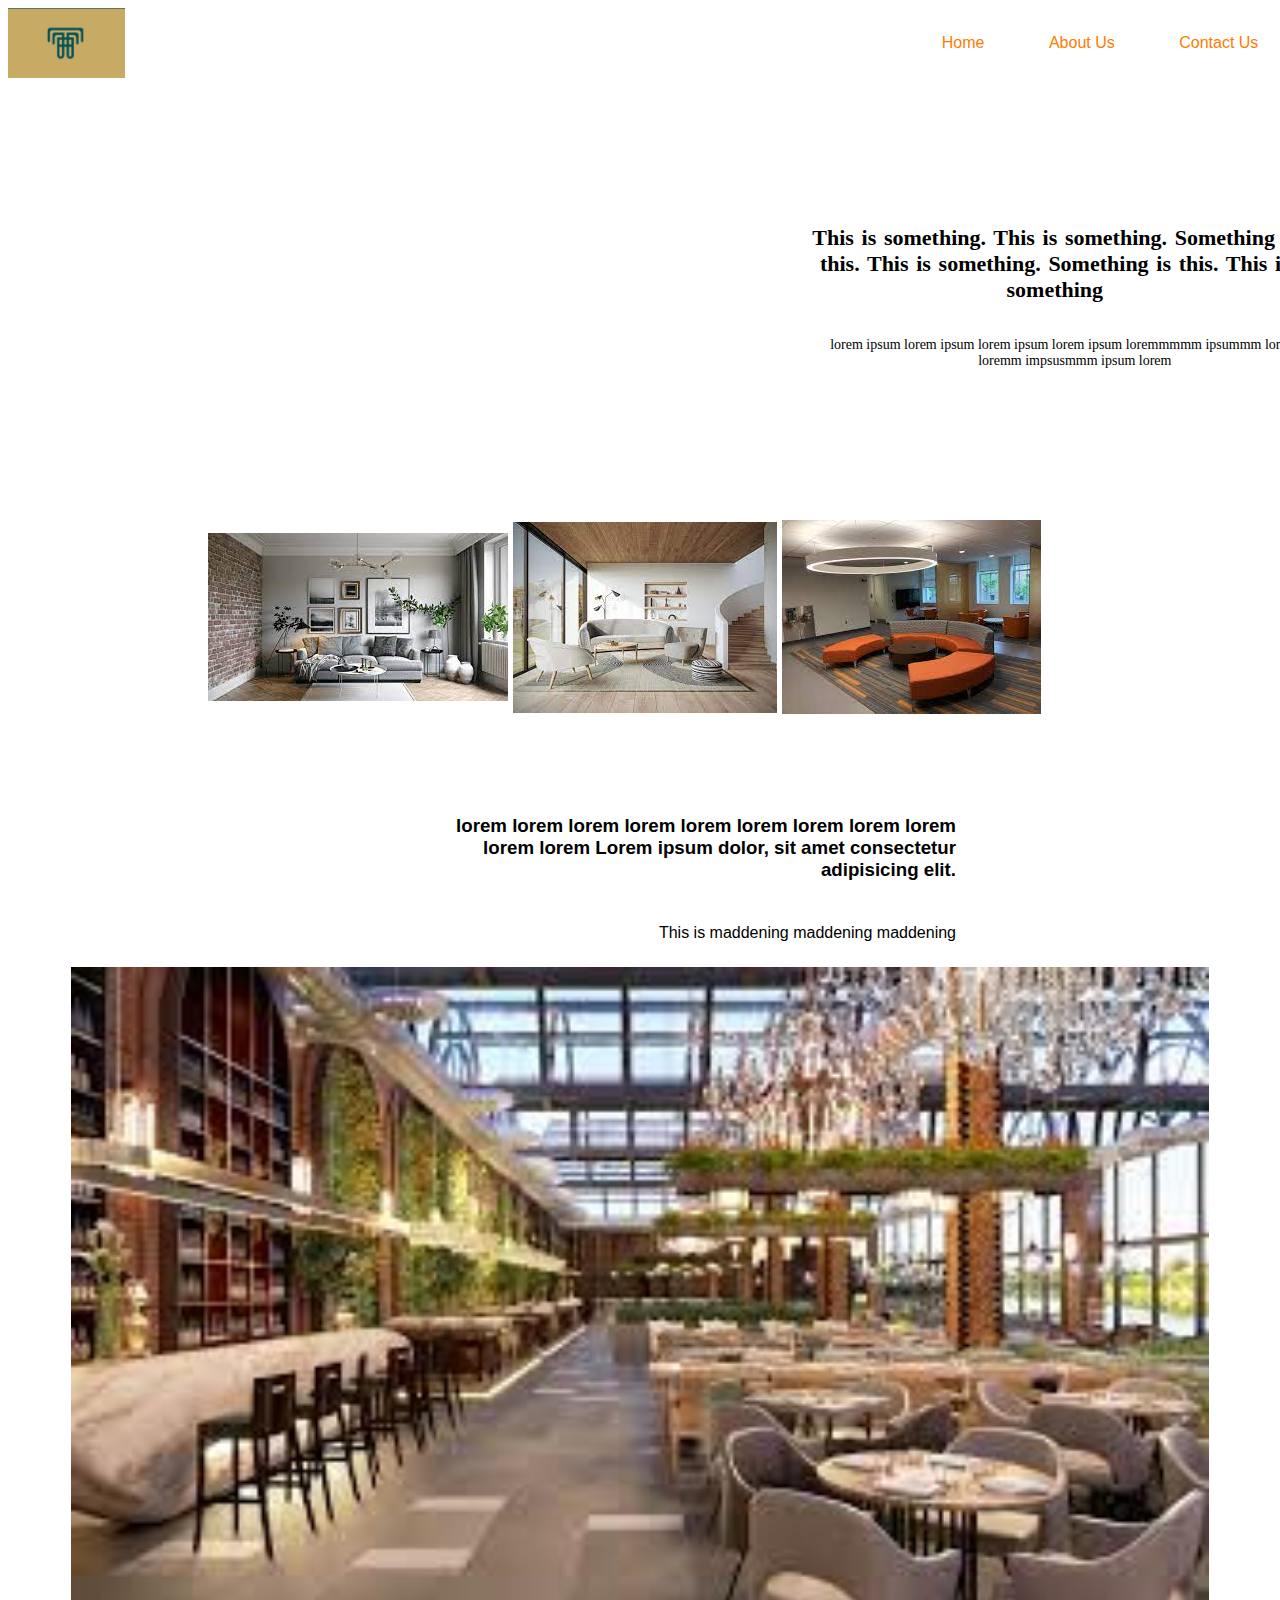
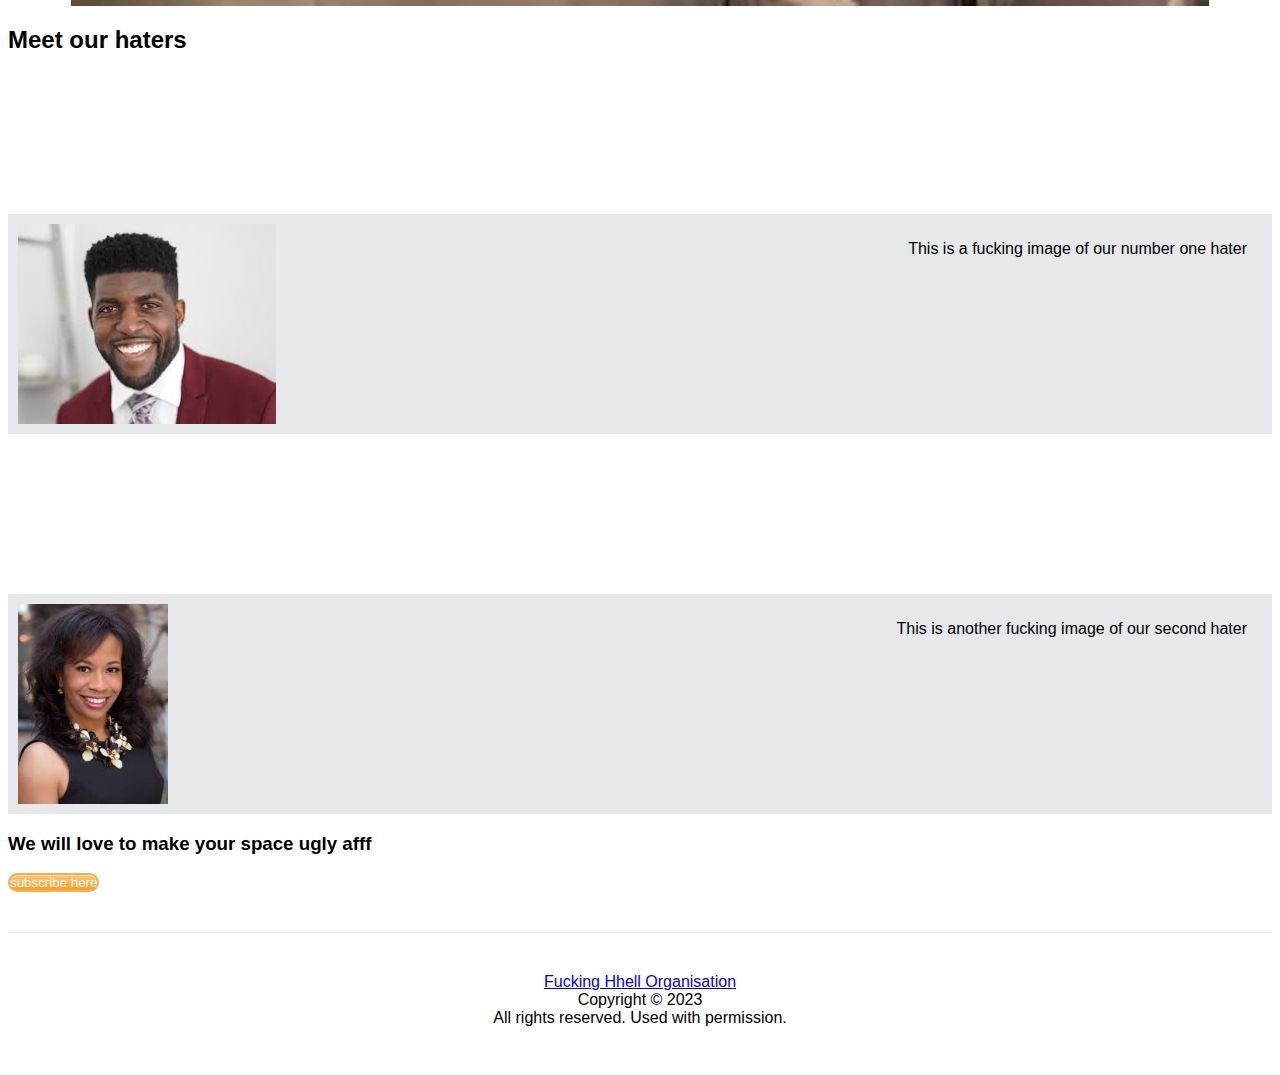
<file: index.html>
<!DOCTYPE html>
<html lang="en">
<head>
    <meta charset="UTF-8">
    <meta http-equiv="X-UA-Compatible" content="IE=edge">
    <meta name="viewport" content="width=device-width, initial-scale=1.0">
      <title> Ta posh interiors  </title>
      <style>
        *{
        
            padding: 0px;
            font-family: "Poppins", sans-serif;;
        }

        .header{
            background-color: white;
            height: 70px;
            width: 100%;
            padding: 0 10%;
            background-image: url("LOGOG.jpg");
            background-repeat: no-repeat;
            background-position: left center;
            background-size: contain;
            padding-left: 19px;

        }

        .header h1{
            font-size: 20px;
        }

        
 
        
        nav{
            display:flex;
            justify-content: space-between;
            align-items: center;
            width: 100%;
            padding-left: 70%;
             

        }
        
        nav ul li {
            margin: 10px 30px;
            list-style: none;
            display: inline-block;         
        }

        nav ul li a{
            color: rgb(255, 123, 0);
            text-decoration: none;
             font-size: 1em;
             
        }
        nav ul li a:hover{
            color: black;
            background-color: white;
        }
      
      
        .text-box{
            
            width: 98%;
            color: black;
            position: relative;
            top: 100%;
            left: 50%;
            transform: translate(-50%);
            text-align: center;            
            margin-left: 5%;
            
        }
        .text-box h1{
            font-size: 22px;
            font-family:Cambria, Cochin, Georgia, Times, 'Times New Roman', serif;
            grid-template-columns: repeat(12, 1tr);
            row-gap: 30px;
            grid-column: span 20;
            width: 40%;
            justify-self: end;
            padding: 20px; 
            padding-top: 6em;
            word-spacing: 0.1em;
            
        }
        .text-box p{
           margin: 10px 0 40px;
            font-family: 'Times New Roman', Times, serif;
            font-size: 14px;
            color: black;
            grid-column: span 20;
            width: 40%;
            justify-self: end;
            background-color: white; 
        }
        .hero-btn{
            display: inline-block;
            text-decoration: none;
            color: black;
            border: 1px solid black;
            padding: 12px 34px;
            font-size: 13px;
            background: transparent;
            position: relative;
            cursor: pointer;
        } 
        .hero-btn:hover{
            border: 1px solid orange;
            background: orange; 
            transition:1s;
        }
        .container{
            display: flex;
            gap: 5px;
            width: 50%;
            height: 20px;
            margin-right: 100%;
            align-items: center;
            align-self: right;
            padding: 200px;    
        }
        /*
        @media(max-width: 700px){
            .text box h1{
                font-size: 20px;
            }
            .nav-links ul li{
                display: block;
            }
            .nav-links {
                position: absolute;
                background: blue;
                height:100vh;
                width:200px;
                top:0;
                right:0;
                text-align: left;
                z-index:7;
            }
        }*/
        .article{
            
            position: absolute;
            top: 20%;
            left: 50%;
            transform: translate(-50%, -50%);
            width: 98%;
            
            color: black;
            position: relative;
            top: 50%;
            left: 50%;
            /*transform: translate(-50%, -50%);*/
            text-align: right;
            width: 40%;
            
            margin-left: 5%;
        }
        
        .img{
            height: 90%;
            width: 90%;
            margin-left: auto;
            margin-right: auto;
            display: block; 

           /* display: flex;
            gap: 5px;
            width: 50%;
            height: 20px;
            margin-right: 100%;
            align-items: center;
            align-self: right;
            padding: 200px; 
            */
        }
        
        .img1{
            height: 20%;
            width: 20%;
            padding-left: 30px;
            padding-right: 30px;
            text-align: left;
            display: inline-block;
            position: absolute;           
            
        }
        
        .picture1{
            width: 200x;
            height: 200px;
            background-color: rgba(20, 30, 40, 0.1);
            text-align: right;
            display: flex;
            justify-content: space-between;
            padding: 10px;
            margin: 10rem auto 0 auto;
            
        }
        .picture2{
            width: 200px;
            height: 200px;
            background-color: rgba(20,30,40,0.1);
            margin-right: 15px;
            margin-top: 20px;
            

        }
        .picture1p{
            text-align: right;
            float: left;
            display: inline;
            margin-right: 15px;
        }
        .picture2p{
            float: right;
            text-align: right;
            display: inline;
            margin-right: 20px;
            
        }

        .button{
            box-shadow: inset 0px 1px 0px 0px #fce2c1;
            background: linear-gradient(to bottom, #ffc477 5%, #fb9e25 100%);
            background-color: #ffc477;
            border-radius: 11px;
            border: 2px solid #eeb44f;
            display: inline-block;
            cursor: pointer;
            color: #ffffff;
        }
        .footer{
            padding-top: 40px;
            padding-bottom: 40px;
            margin-top: 40px;
            border-top: 1px solid #eee;
            background-color: white;
            text-align: center;
        }
        

         </style>

         

            
</head>
<body>
    <div class="header">
        <nav>
            <ul>
                <li><a href="#">Home</a></li>
                <li><a href="#">About Us</a></li>
                <li><a href="#">Contact Us </a></li>
            </ul>
        </nav>
    </div>


    <section>
        <div class="text-box">
            <h1> This is something. This is something. Something is this. This is something. Something is this. This is something</h1>
            <p> lorem ipsum lorem ipsum lorem ipsum lorem ipsum loremmmmm ipsummm loremmm loremm impsusmmm ipsum lorem</p>
        <!--    <a href="">Visit Us and Find Out. Hahaha!!!</a> -->
        </div>

        <div class="container">
            <div>
                <img src="lounge.jfif" alt="A lounge">
            </div>
            
            <div>
                <img  src="lounge01.jfif" alt="Here is another lounge">
            </div>
            
            <div>
                <img src="lounge02.jfif" alt="This is another lounge">
            </div>   
        </div>
        
    </section>
    <section>
        <h3 class="article"> lorem lorem lorem lorem lorem lorem lorem lorem lorem lorem lorem Lorem ipsum dolor, sit 
            amet consectetur adipisicing elit. 
        </h3>
        <p class="article"> This is maddening maddening maddening</p>
    </section>

    <img class="img" id="right" src="Loun.jfif" alt="This is a lounge">

    <h2> Meet our haters</h2>
    
    <div class="picture1">
        <img src="black1.jfif"  alt="This is a fucking picture">
        <p class="picture1p"> This is a fucking image of our number one hater</p>
    </div>

    <div class="picture1">
        <img src="black2.jfif"  alt="This is a fucking picture">
        <p class="picture1p"> This is another fucking image of our second hater</p>

    </div>

    <h3> We will love to make your space ugly afff</h3>
    <button class="button" <a href="ifedayyo12@gmail.com"> </a> subscribe here </button>


    
    
    
    
</body>
<footer class="footer"> 
    <div><a href = "clumsysmurfpersonalblog"> Fucking Hhell Organisation </a> <br>Copyright &copy; 2023 <br> All rights reserved. Used with permission. </div>
</footer>
</html>
</file>
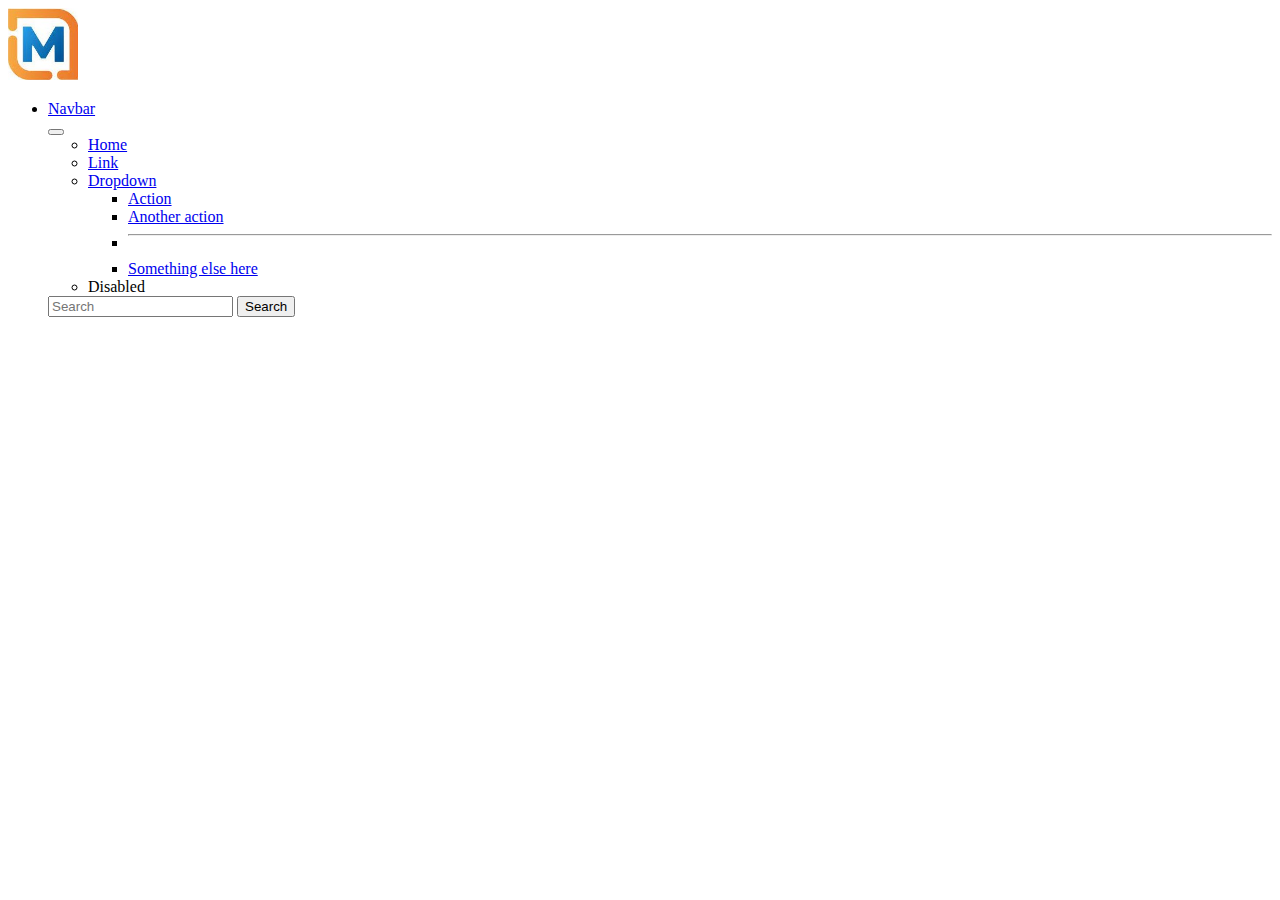
<file: index01.html>
<!DOCTYPE html>
<html lang="en">
<head>
    <meta charset="UTF-8">
    <meta http-equiv="X-UA-Compatible" content="IE=edge">
    <meta name="viewport" content="width=device-width, initial-scale=1.0">
    <title>Document</title>
</head>
<body>
    <section>
        <nav>
            <a href="index.html"><img src="LOGO.jfif" width="70px"></a>
            <div>
                <ul>
                    <nav class="navbar navbar-expand-lg bg-body-tertiary">
                        <div class="container-fluid">
                          <li><a class="navbar-brand" href="#">Navbar</a></li>
                          <button class="navbar-toggler" type="button" data-bs-toggle="collapse" data-bs-target="#navbarSupportedContent" aria-controls="navbarSupportedContent" aria-expanded="false" aria-label="Toggle navigation">
                            <span class="navbar-toggler-icon"></span>
                          </button>
                          <div class="collapse navbar-collapse" id="navbarSupportedContent">
                            <ul class="navbar-nav me-auto mb-2 mb-lg-0">
                              <li class="nav-item">
                                <a class="nav-link active" aria-current="page" href="#">Home</a>
                              </li>
                              <li class="nav-item">
                                <a class="nav-link" href="#">Link</a>
                              </li>
                              <li class="nav-item dropdown">
                                <a class="nav-link dropdown-toggle" href="#" role="button" data-bs-toggle="dropdown" aria-expanded="false">
                                  Dropdown
                                </a>
                                <ul class="dropdown-menu">
                                  <li><a class="dropdown-item" href="#">Action</a></li>
                                  <li><a class="dropdown-item" href="#">Another action</a></li>
                                  <li><hr class="dropdown-divider"></li>
                                  <li><a class="dropdown-item" href="#">Something else here</a></li>
                                </ul>
                              </li>
                              <li class="nav-item">
                                <a class="nav-link disabled">Disabled</a>
                              </li>
                            </ul>
                            <form class="d-flex" role="search">
                              <input class="form-control me-2" type="search" placeholder="Search" aria-label="Search">
                              <button class="btn btn-outline-success" type="submit">Search</button>
                            </form>
                          </div>
                        </div>
                      </nav>
                </ul>
            </div>
        </nav>
    </section>
</body>
</html>
</file>
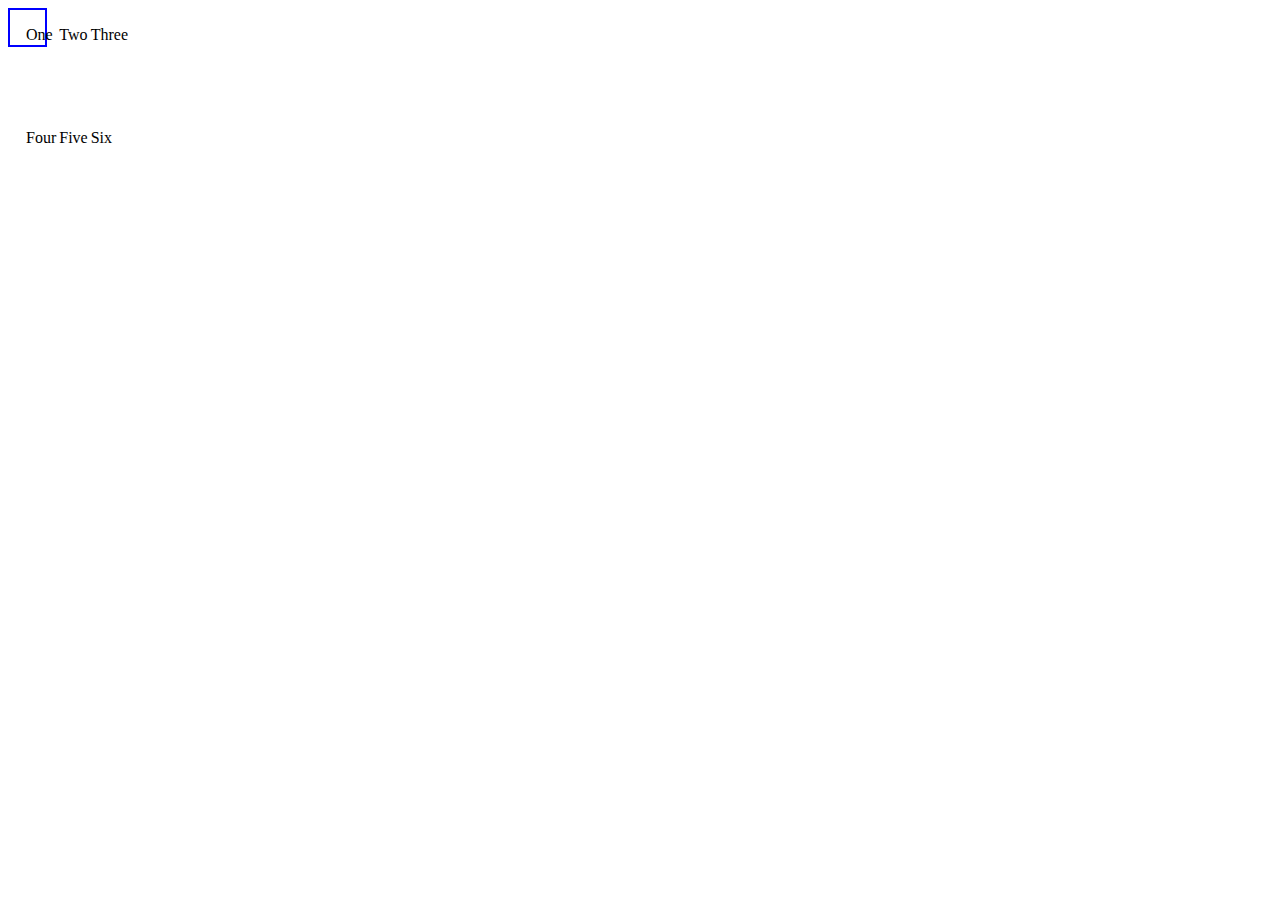
<file: indibaby.html>
<!DOCTYPE html>
<html lang="en">
<head>
    <meta charset="UTF-8">
    <meta http-equiv="X-UA-Compatible" content="IE=edge">
    <meta name="viewport" content="width=device-width, initial-scale=1.0">
    <title>Document</title>
    <style>
        .wrapper{
            display: grid;
            grid-template-columns: repeat(3, 1fr);
            grid-auto-rows: 100px;
            column-gap: 2px;
            row-gap: 3px;
            border: 2px solid rgb(184, 14, 14);
            padding: 1em;
            gap: 3px;
            grid-row: 4px;
            border-spacing: 10cap blue;
            border-color: blue;
            border-width: 2px blue;
            width: 3px;
            height: 3px;
        
            
            

     }
    </style>
</head>
<body>
    <div class="wrapper">
        <div>One</div>
        <div>Two</div>
        <div>Three</div>
        <div>Four</div>
        <div>Five</div>
        <div>Six</div>
    </div>
</body>
</html>
</file>
